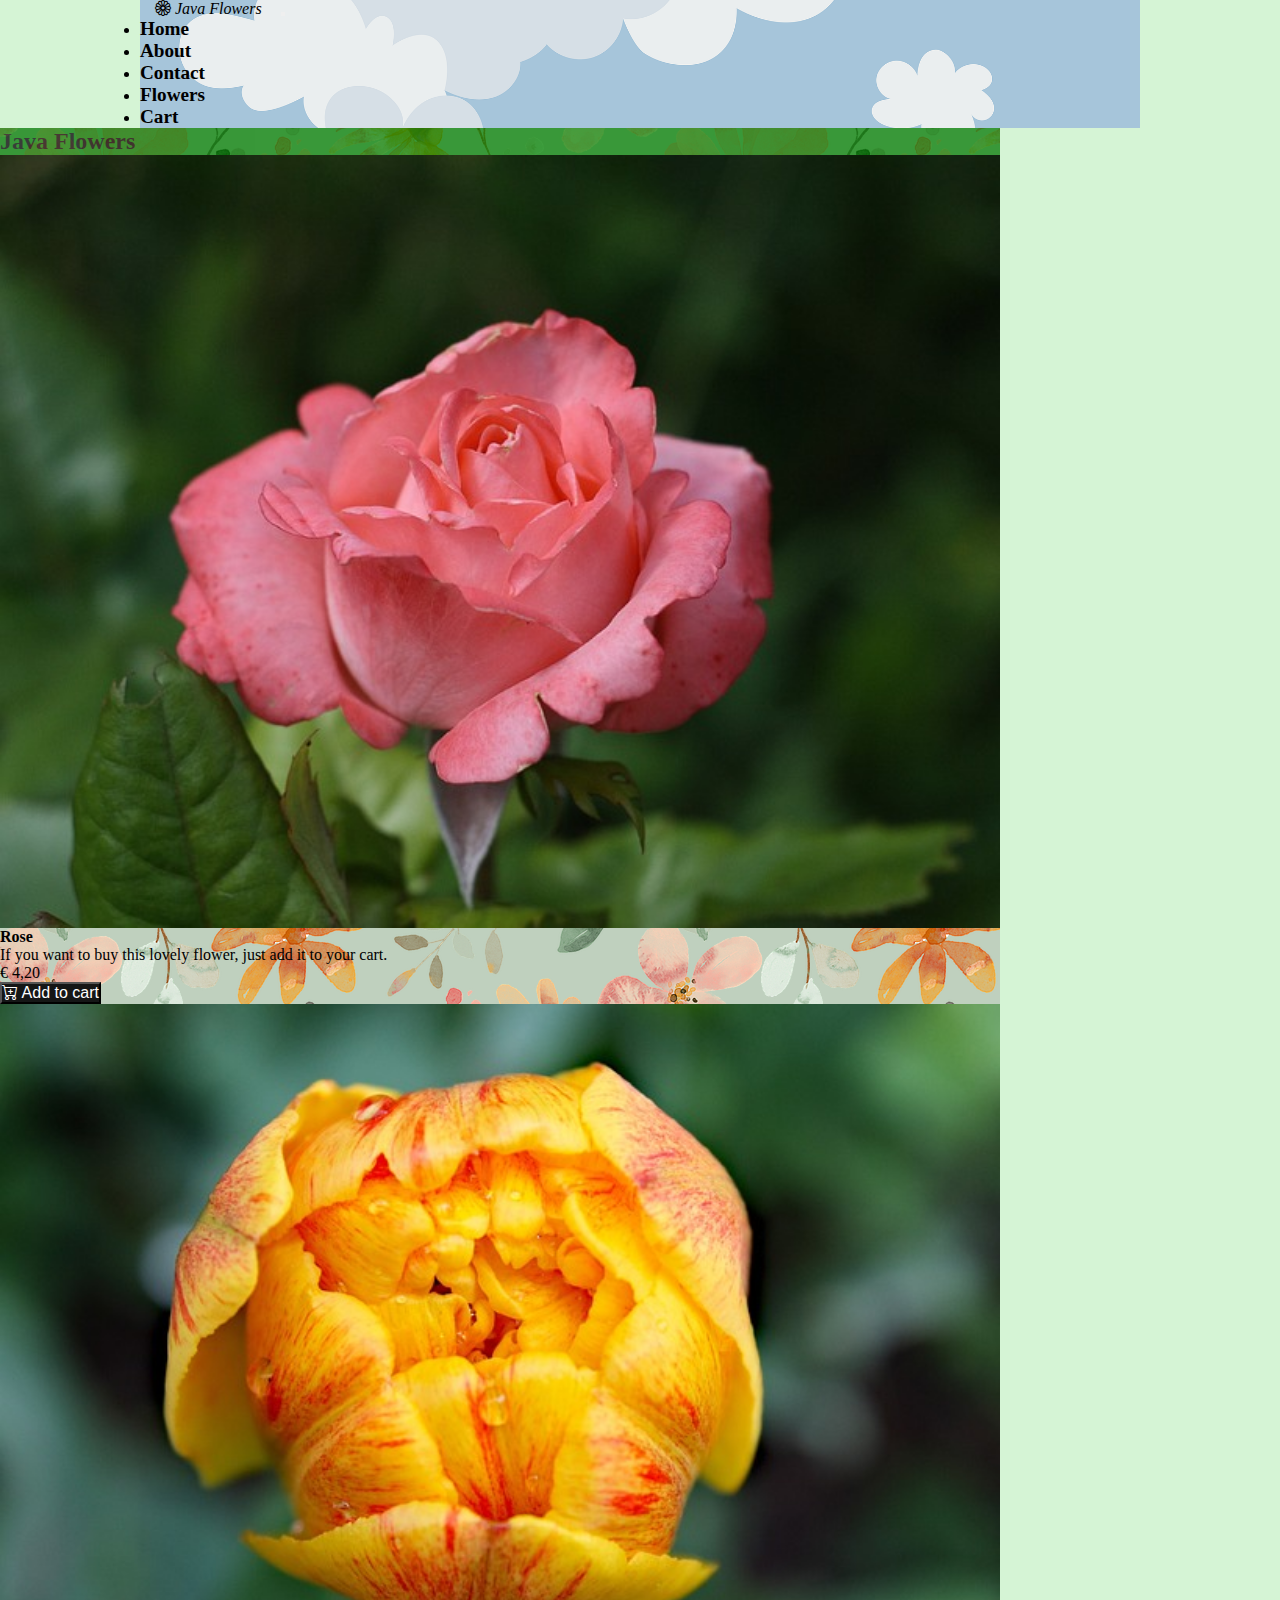
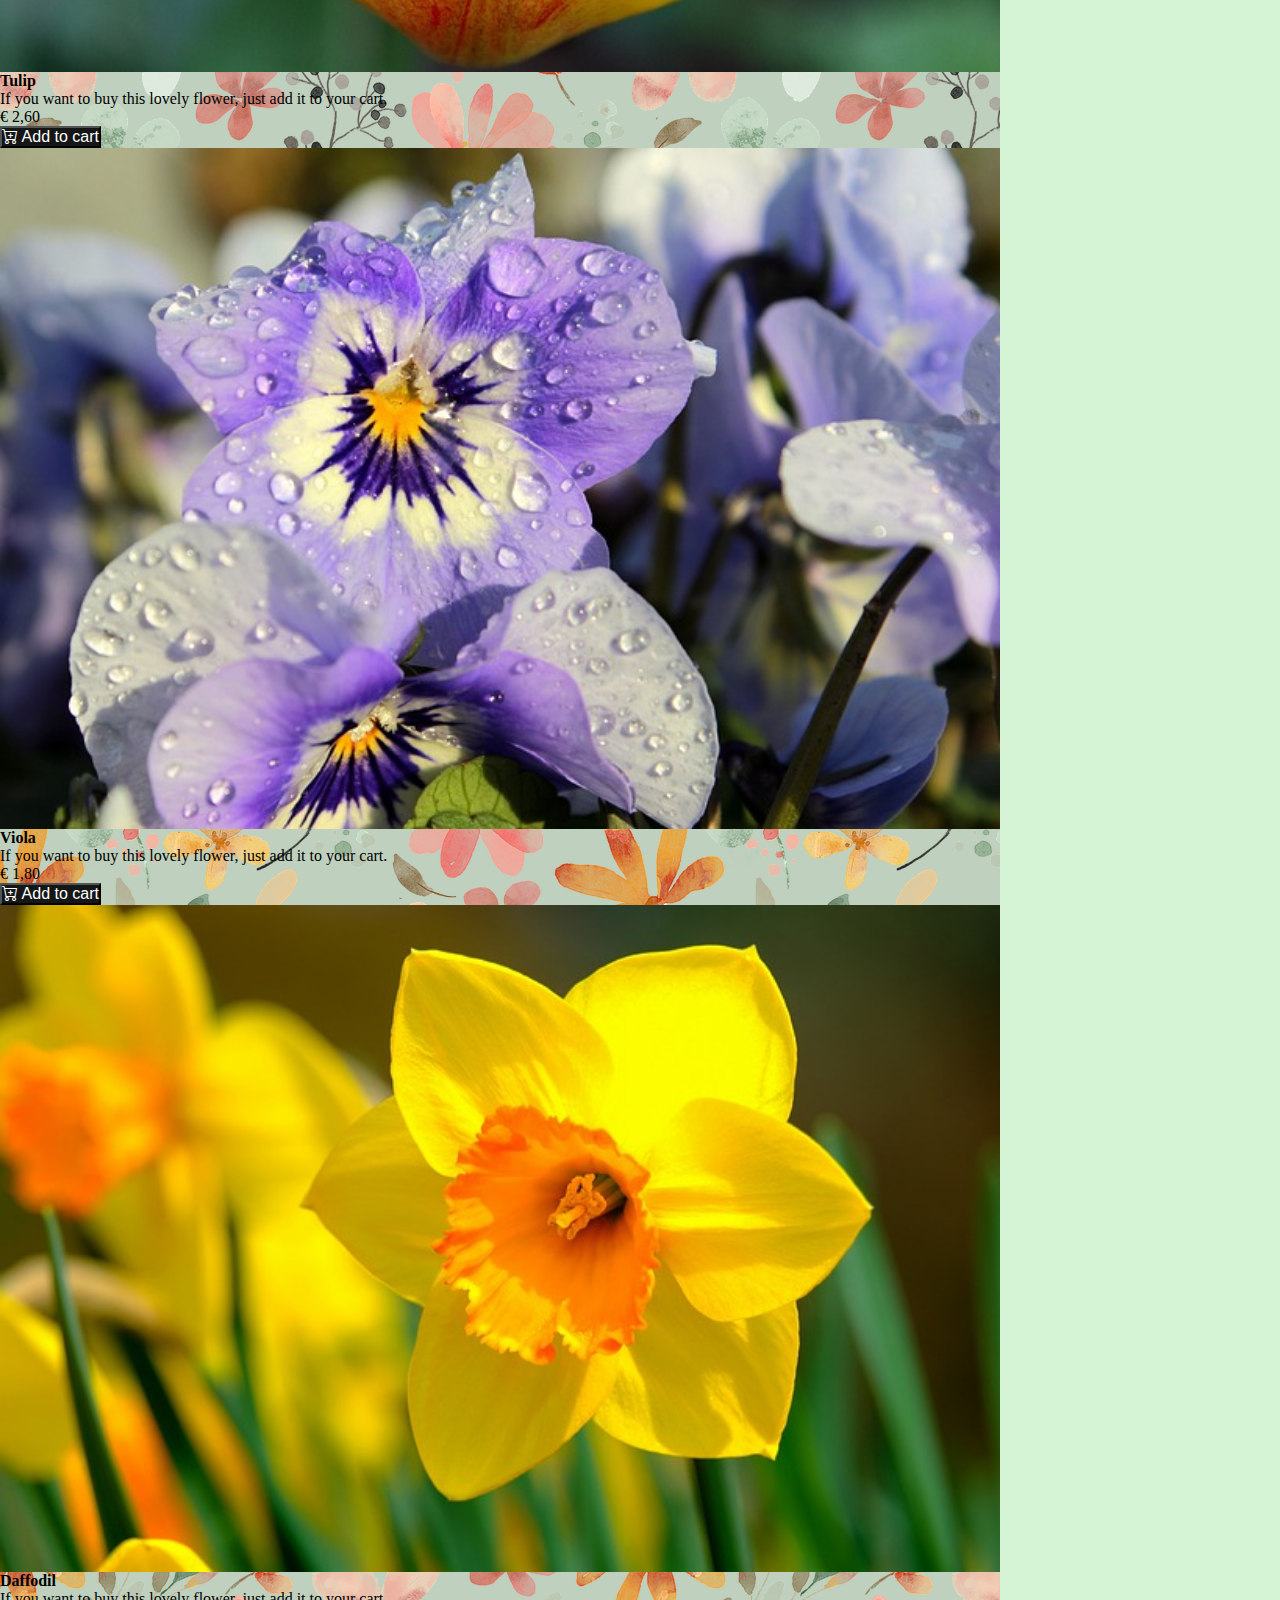
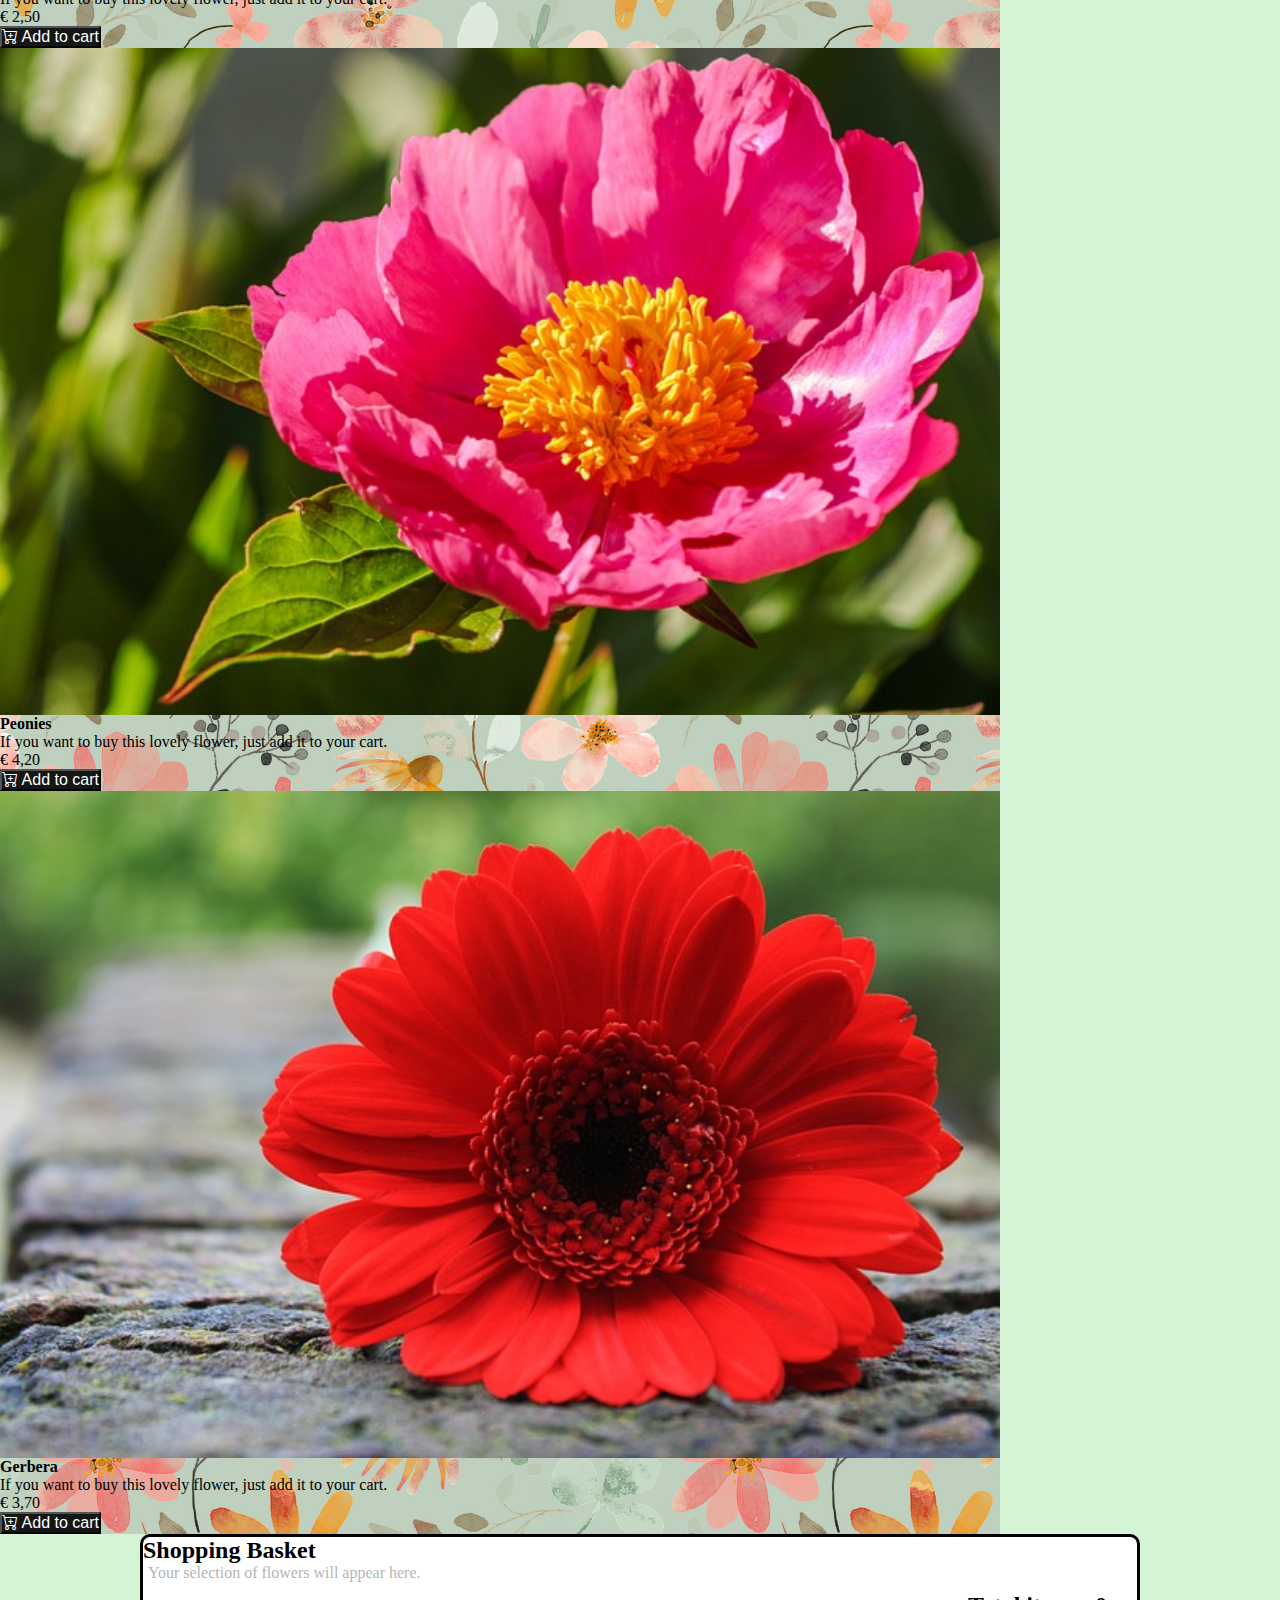
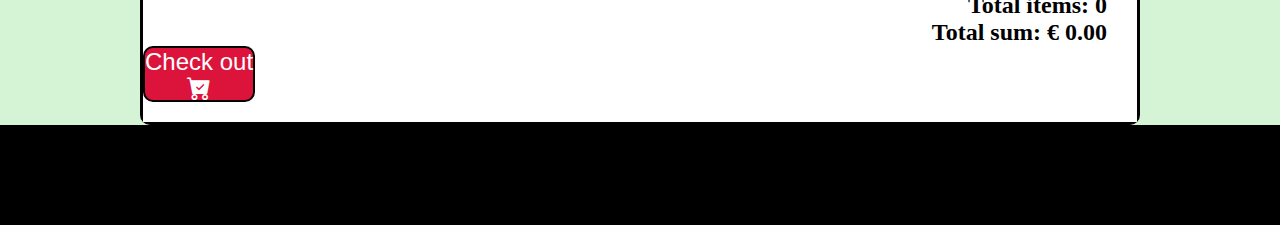
<file: index.html>
<html lang="en">

<head>
    <meta charset="UTF-8">
    <meta http-equiv="X-UA-Compatible" content="IE=edge">
    <meta name="viewport" content="width=device-width, initial-scale=1.0">
    <title>Java Florist</title>
    <link rel="icon" href="#">
    <link href="https://cdn.jsdelivr.net/npm/bootstrap@5.0.2/dist/css/bootstrap.min.css" rel="stylesheet"
        integrity="sha384-EVSTQN3/azprG1Anm3QDgpJLIm9Nao0Yz1ztcQTwFspd3yD65VohhpuuCOmLASjC" crossorigin="anonymous">
    <link rel="stylesheet" href="https://cdn.jsdelivr.net/npm/bootstrap-icons@1.9.1/font/bootstrap-icons.css">
    <link rel="stylesheet" href="./CSS/styles.css" />

</head>

<body>
    <nav class="navbar navbar-expand-lg navbar-light mynav rounded-bottom">
        <div class="container-fluid">
            <a class="navbar-brand" href="#"> <i class="bi bi-flower1 display-4 text-success"> <span class="h2 text-success">Java Flowers</span></i>
            </a>
            <button class="navbar-toggler" type="button" data-bs-toggle="collapse"
                data-bs-target="#navbarSupportedContent" aria-controls="navbarSupportedContent" aria-expanded="false"
                aria-label="Toggle navigation">
                <span class="navbar-toggler-icon"></span>
            </button>
            <div class="collapse navbar-collapse" id="navbarSupportedContent">
                <ul class="navbar-nav mb-2 mb-lg-0">
                    <li class="nav-item">
                        <a class="nav-link active" aria-current="page" href="#">Home</a>
                    </li>
                    <li class="nav-item">
                        <a class="nav-link active" aria-current="page" href="#">About</a>
                    </li>
                    <li class="nav-item">
                        <a class="nav-link active" aria-current="page" href="#">Contact</a>
                    </li>
                    <li class="nav-item">
                        <a class="nav-link active" aria-current="page" href="#">Flowers</a>
                    </li>
                    <li class="nav-item">
                        <a class="nav-link active" aria-current="page" href="#cart">Cart</a>
                    </li>
                </ul>

            </div>
        </div>
    </nav>
    <!-- here ends navbar -->
    <!-- products container -->
    <div class="container-fluid myContainer px-3 pb-2">
        <h2 class="text-center rounded py-3 hero-title text-white fw-bold mb-3">Java  Flowers</h2>
        <div
            class="products row row-cols-1 row-cols-sm-2 row-cols-md-3 mb-3">
            <!-- rendered flowers -->
        </div>
    </div>

    <!--cart starts here  -->
    <div class="cart my-2" id="cart">
        <h2 class="basket-title text-center text-white p-3 fw-bold mb-0">Shopping Basket</h2>
        <div class="cart-items">
            <!-- cart row / this is only a place holder-->
            <p class="display-5 text-center mt-4">Your selection of flowers will appear here.</p>
        </div>
        <!-- place holder ends here -->

        <!-- end cart row -->
        <div id="total" class="cart-total me-0 pb-2 text-center text-sm-end">
            <p class="cart-total-title m-0">Total items: <span id="sum-items" class="cart-total-items h4 p-0 pe-sm-5 m-0 fw-bold">0</span></p><p class="cart-total-title m-0">Total sum: <span id="price" class="cart-total-price h4 p-0 pe-sm-5 m-0 fw-bold">€
                0.00</span></p>
            <p class="mt-3"><span id="discount" class="p-1 text-center"></span></p>
        </div>
        <div class="d-flex justify-content-center cart-btn">
            <button id="btn-purchase" class="btn btn-purchase" type="button">Check out <br><i
                    class="bi bi-cart-check-fill"></i></button>
        </div>
    </div>
    <footer class="d-sm-flex justify-content-around align-items-center text-white rounded ">
        <div class="fs-5 text-center text-sm-end p-2"><i class="bi bi-c-circle"></i> by Albert Karsai (2024)</div>
        <div class="fs-5 text-center text-sm-start p-2">Meet us on 
            <i class="bi bi-twitter ms-3"></i><i class="bi bi-facebook ms-3"></i><i class="bi bi-instagram ms-3"></i><i class="bi bi-github ms-3"></i><i class="bi bi-linkedin ms-3"></i><i class="bi bi-whatsapp ms-3"></i>
        </div>
        <!--btn to top-->
        <div id="scroll-Top">
            <div class="return-to-top">
              <a href="#navbarSupportedContent"><i class="bi bi-caret-up-square"></i></a>
            </div>
          </div>
    </footer>

    <script src="script/cart.js"></script>
    <script src="https://cdn.jsdelivr.net/npm/bootstrap@5.0.2/dist/js/bootstrap.bundle.min.js"
        integrity="sha384-MrcW6ZMFYlzcLA8Nl+NtUVF0sA7MsXsP1UyJoMp4YLEuNSfAP+JcXn/tWtIaxVXM"
        crossorigin="anonymous"></script>
    </script>
</body>

</html>
</file>
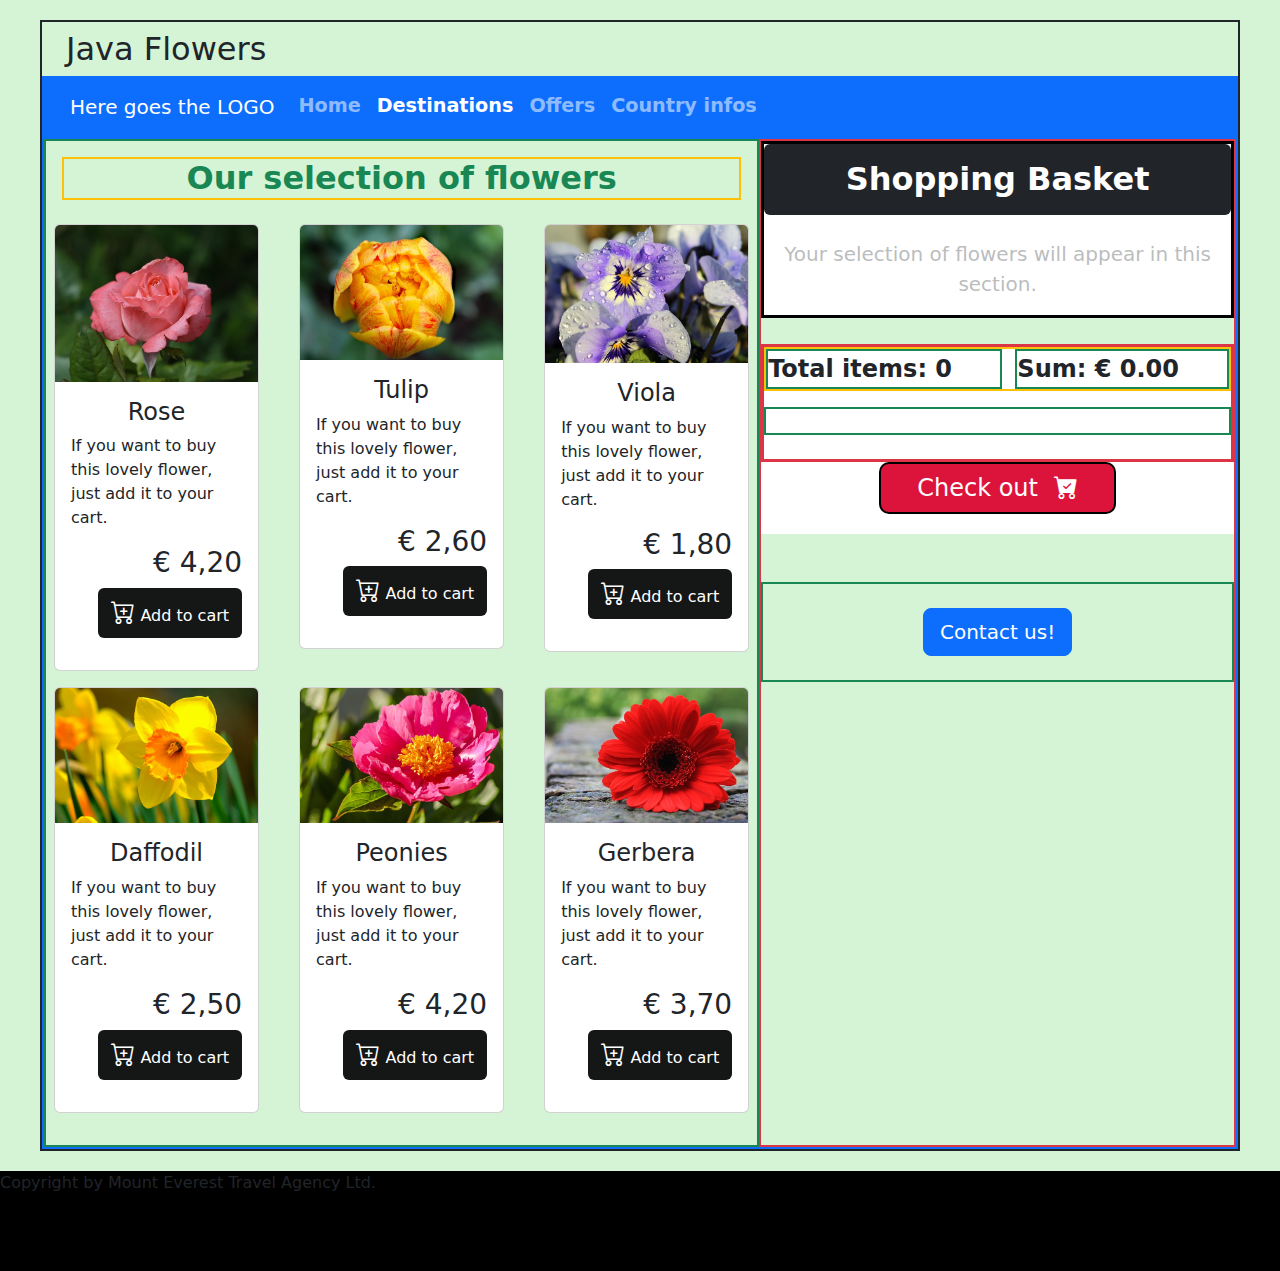
<file: Restaurant_with_Shop.html>
<!DOCTYPE html>
<html lang="en">
  <head>
    <meta charset="UTF-8" />
    <meta name="viewport" content="width=device-width, initial-scale=1.0" />
    <title>Shop cart right</title>
    <link
      href="https://cdn.jsdelivr.net/npm/bootstrap@5.3.3/dist/css/bootstrap.min.css"
      rel="stylesheet"
      integrity="sha384-QWTKZyjpPEjISv5WaRU9OFeRpok6YctnYmDr5pNlyT2bRjXh0JMhjY6hW+ALEwIH"
      crossorigin="anonymous"
    />
    <link rel="stylesheet" href="https://cdn.jsdelivr.net/npm/bootstrap-icons@1.9.1/font/bootstrap-icons.css">
    <link rel="stylesheet" href="Restaurant_with_shop.css" />
    <link rel="stylesheet" href="./style/style_cart_right.css">
  </head>

  <body>
    <div class="custom-container border border-dark border-2">
        <header>
          <div class="my-2">
            <p class="h2 my-2 ms-4">Java Flowers</p>
          </div>
          <!-- nav -->
          <nav class="navbar navbar-expand-lg bg-primary" data-bs-theme="dark">
            <div class="container-fluid">
              <a class="navbar-brand ms-3" href="#">Here goes the LOGO</a>
              <button
                class="navbar-toggler"
                type="button"
                data-bs-toggle="collapse"
                data-bs-target="#navbarNav"
                aria-controls="navbarNav"
                aria-expanded="false"
                aria-label="Toggle navigation"
              >
                <span class="navbar-toggler-icon"></span>
              </button>
              <div class="collapse navbar-collapse" id="navbarNav">
                <ul class="navbar-nav">
                  <li class="nav-item">
                    <a class="nav-link" aria-current="page" href="#">Home</a>
                  </li>
                  <li class="nav-item">
                    <a class="nav-link active" href="#">Destinations</a>
                  </li>
                  <li class="nav-item">
                    <a class="nav-link" href="#">Offers</a>
                  </li>
                  <li class="nav-item">
                    <a class="nav-link" href="#">Country infos</a>
                  </li>
                </ul>
              </div>
            </div>
          </nav>
          <!--end nav-->
        </header>

        <!--container for main section-->
        <div class="custom-container-main border border-primary border-2">
            <!--main article-->
            <div class="custom-container-article border border-success border-2 pb-2">
              <h2 class="text-center text-success fw-bold m-3 border border-warning border-2">Our selection of flowers</h2>
              <div
                  class="products row row-cols-1 row-cols-sm-2 row-cols-lg-3 mb-3">
                  <!-- rendered flowers -->
              </div>
          </div>

        <!--shopping cart-->
          <div
            id="more-info"
            class="custom-container-info border border-danger border-2">

          <!--cart starts here  -->
              <div class="cart mb-3">
                <h2 class="text-center bg-dark text-white p-3 fw-bold rounded mb-0">Shopping Basket</h2>
                <div class="cart-items">
                    <!-- cart row / this is only a place holder-->
                    <p class="text-center fs-5 mt-4">Your selection of flowers will appear in this section.</p>
                </div>
              </div>
                <!-- place holder ends here -->

              <!-- end cart row -->
              <div id="total" class="cart-total me-0 pb-2 text-center text-sm-end border border-danger border-3">
                <div class="d-flex justify-content-between flex-wrap border border-warning border-2">
                  <p class="cart-total-title m-0 border border-success border-2">Total items: <span id="sum-items" class="cart-total-items h4 p-0 pe-sm-5 m-0 fw-bold">0</span></p>
                  <p class="cart-total-title m-0 border border-success border-2">Sum: <span id="price" class="cart-total-price h4 p-0 pe-sm-5 m-0 fw-bold">€
                      0.00</span></p>
                    </div>
                  <p class="mt-3 border border-success border-2"><span id="discount" class="p-1 text-center"></span></p>
              </div>
              <div class="d-flex justify-content-center cart-btn">
                  <button id="btn-purchase" class="btn btn-purchase w-50" type="button">Check out<i
                          class="bi bi-cart-check-fill ms-3"></i></button>
              </div>

              <!--contact button to open form-->
              <div
              id="contact-btn"
              class="text-center mt-5 border border-success border-2 p-4"
              >
              <button
                type="button"
                class="btn btn-primary btn-lg"
                data-bs-toggle="modal"
                data-bs-target="#staticBackdrop"
              >
                Contact us!
              </button>

          </div>

      </div>
        
          
          

            <!-- Modal -->
            <div
              class="modal fade"
              id="staticBackdrop"
              data-bs-backdrop="static"
              data-bs-keyboard="false"
              tabindex="-1"
              aria-labelledby="staticBackdropLabel"
              aria-hidden="true"
            >
              <div
                class="modal-dialog modal-dialog-centered modal-dialog-scrollable modal-lg"
              >
                <div class="modal-content">
                  <div class="modal-header">
                    <h1 class="modal-title fs-5" id="staticBackdropLabel">
                      Get our offer on your Vietnam trip
                    </h1>
                    <button
                      type="button"
                      class="btn-close"
                      data-bs-dismiss="modal"
                      aria-label="Close"
                    ></button>
                  </div>
                  <div class="modal-body">
                    <form class="row g-3">
                      <div class="col-md-6">
                        <label for="inputEmail4" class="form-label"
                          >Email</label
                        >
                        <input
                          type="email"
                          class="form-control"
                          id="inputEmail4"
                        />
                      </div>
                      <div class="col-md-6">
                        <label for="inputPassword4" class="form-label"
                          >Password</label
                        >
                        <input
                          type="password"
                          class="form-control"
                          id="inputPassword4"
                        />
                      </div>
                      <div class="col-12">
                        <label for="inputAddress" class="form-label"
                          >Address</label
                        >
                        <input
                          type="text"
                          class="form-control"
                          id="inputAddress"
                          placeholder="1234 Main St"
                        />
                      </div>
                      <div class="col-12">
                        <label for="inputAddress2" class="form-label"
                          >Address 2</label
                        >
                        <input
                          type="text"
                          class="form-control"
                          id="inputAddress2"
                          placeholder="Apartment, studio, or floor"
                        />
                      </div>
                      <div class="col-md-6">
                        <label for="inputCity" class="form-label">City</label>
                        <input
                          type="text"
                          class="form-control"
                          id="inputCity"
                        />
                      </div>
                      <div class="col-md-4">
                        <label for="inputState" class="form-label">State</label>
                        <select id="inputState" class="form-select">
                          <option selected>Choose...</option>
                          <option>...</option>
                        </select>
                      </div>
                      <div class="col-md-2">
                        <label for="inputZip" class="form-label">Zip</label>
                        <input type="text" class="form-control" id="inputZip" />
                      </div>
                      <div class="col-12">
                        <div class="form-check">
                          <input
                            class="form-check-input"
                            type="checkbox"
                            id="gridCheck"
                          />
                          <label class="form-check-label" for="gridCheck">
                            Check me out
                          </label>
                        </div>
                      </div>
                      <div class="col-12">
                        <button type="submit" class="btn btn-primary">
                          Sign in
                        </button>
                      </div>
                    </form>
                  </div>
                  <div class="modal-footer">
                    <button
                      type="button"
                      class="btn btn-secondary"
                      data-bs-dismiss="modal"
                    >
                      Close
                    </button>
                    <button type="button" class="btn btn-primary">
                      Send your order
                    </button>
                  </div>
                </div>
              </div>
            </div>
          </div>
        </div>
      </div>

      <!--footer section-->
      <footer>
        <p>Copyright by Mount Everest Travel Agency Ltd.</p>
      </footer>

      <!-- container div -->
    </div>

    <script
      src="https://cdn.jsdelivr.net/npm/bootstrap@5.3.3/dist/js/bootstrap.bundle.min.js"
      integrity="sha384-YvpcrYf0tY3lHB60NNkmXc5s9fDVZLESaAA55NDzOxhy9GkcIdslK1eN7N6jIeHz"
      crossorigin="anonymous"
    ></script>

    <script src="./script/cart_right.js"></script>
  </body>
</html>
</file>
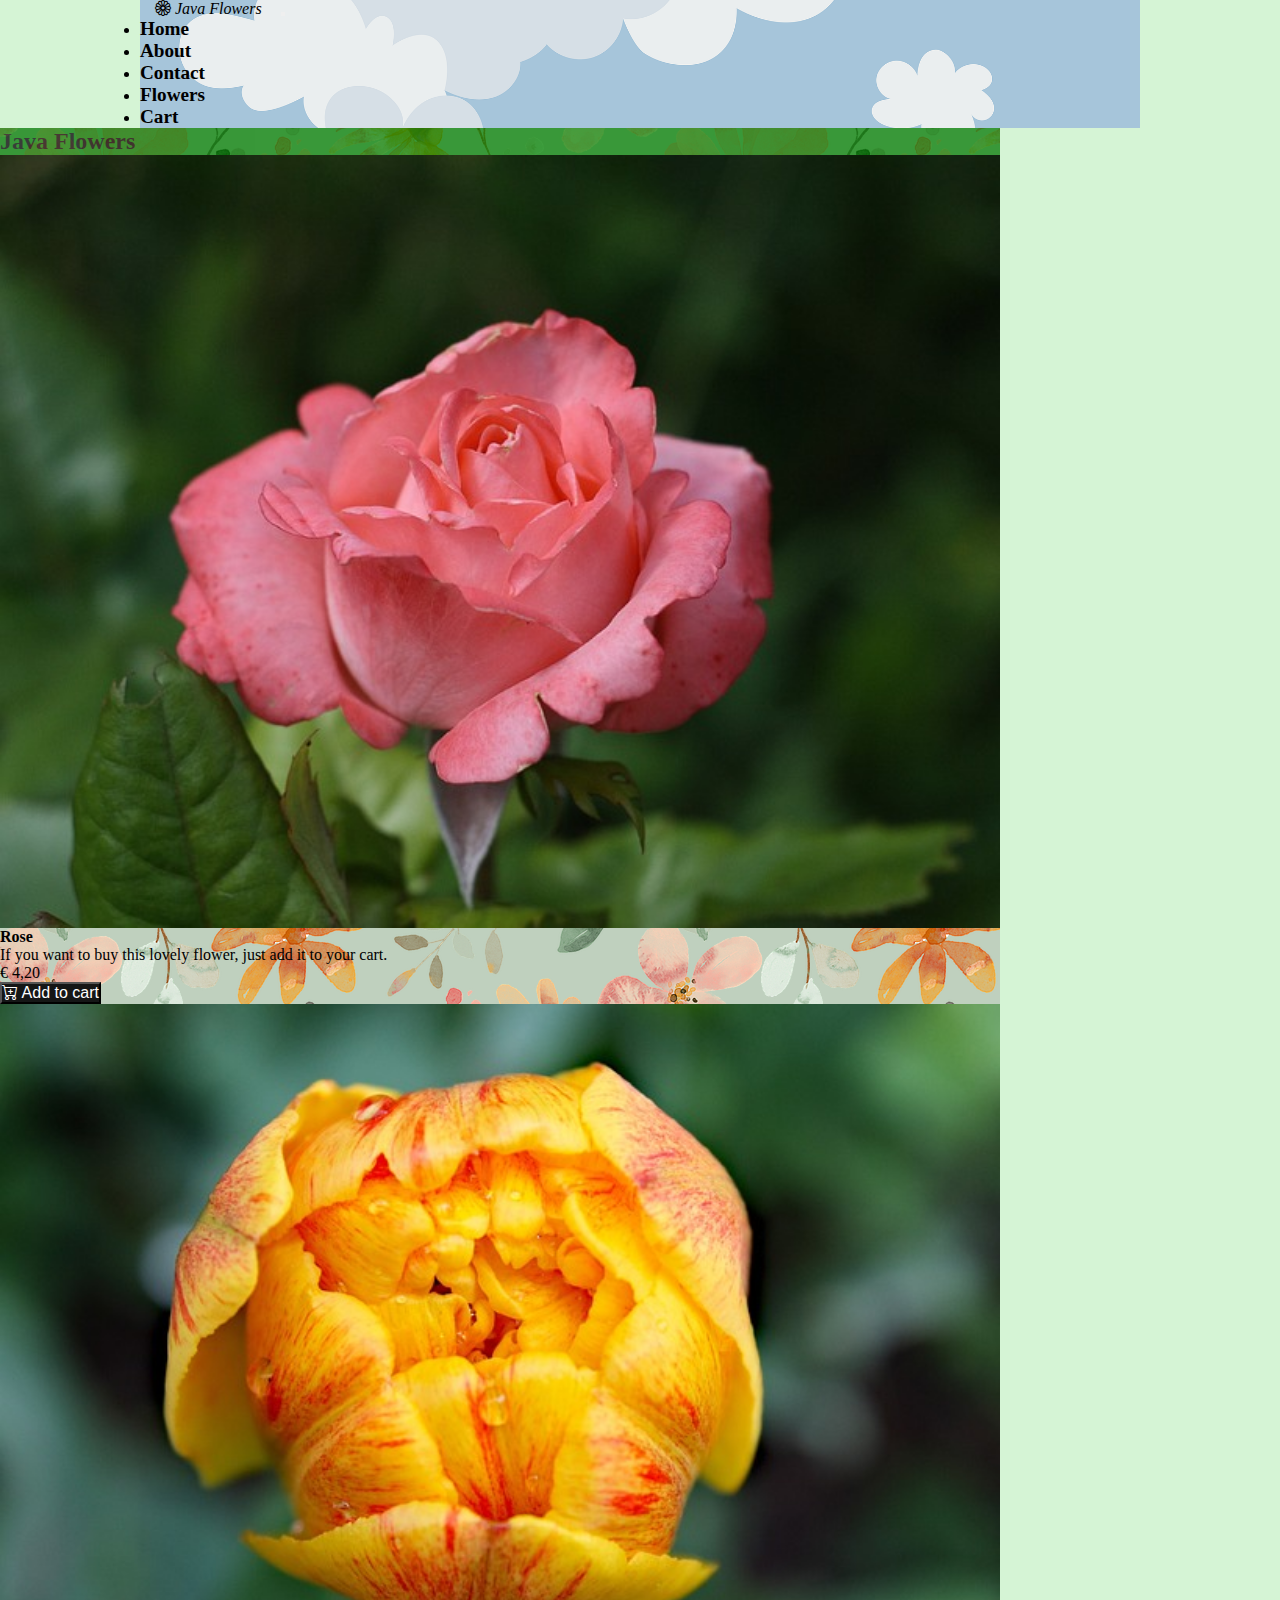
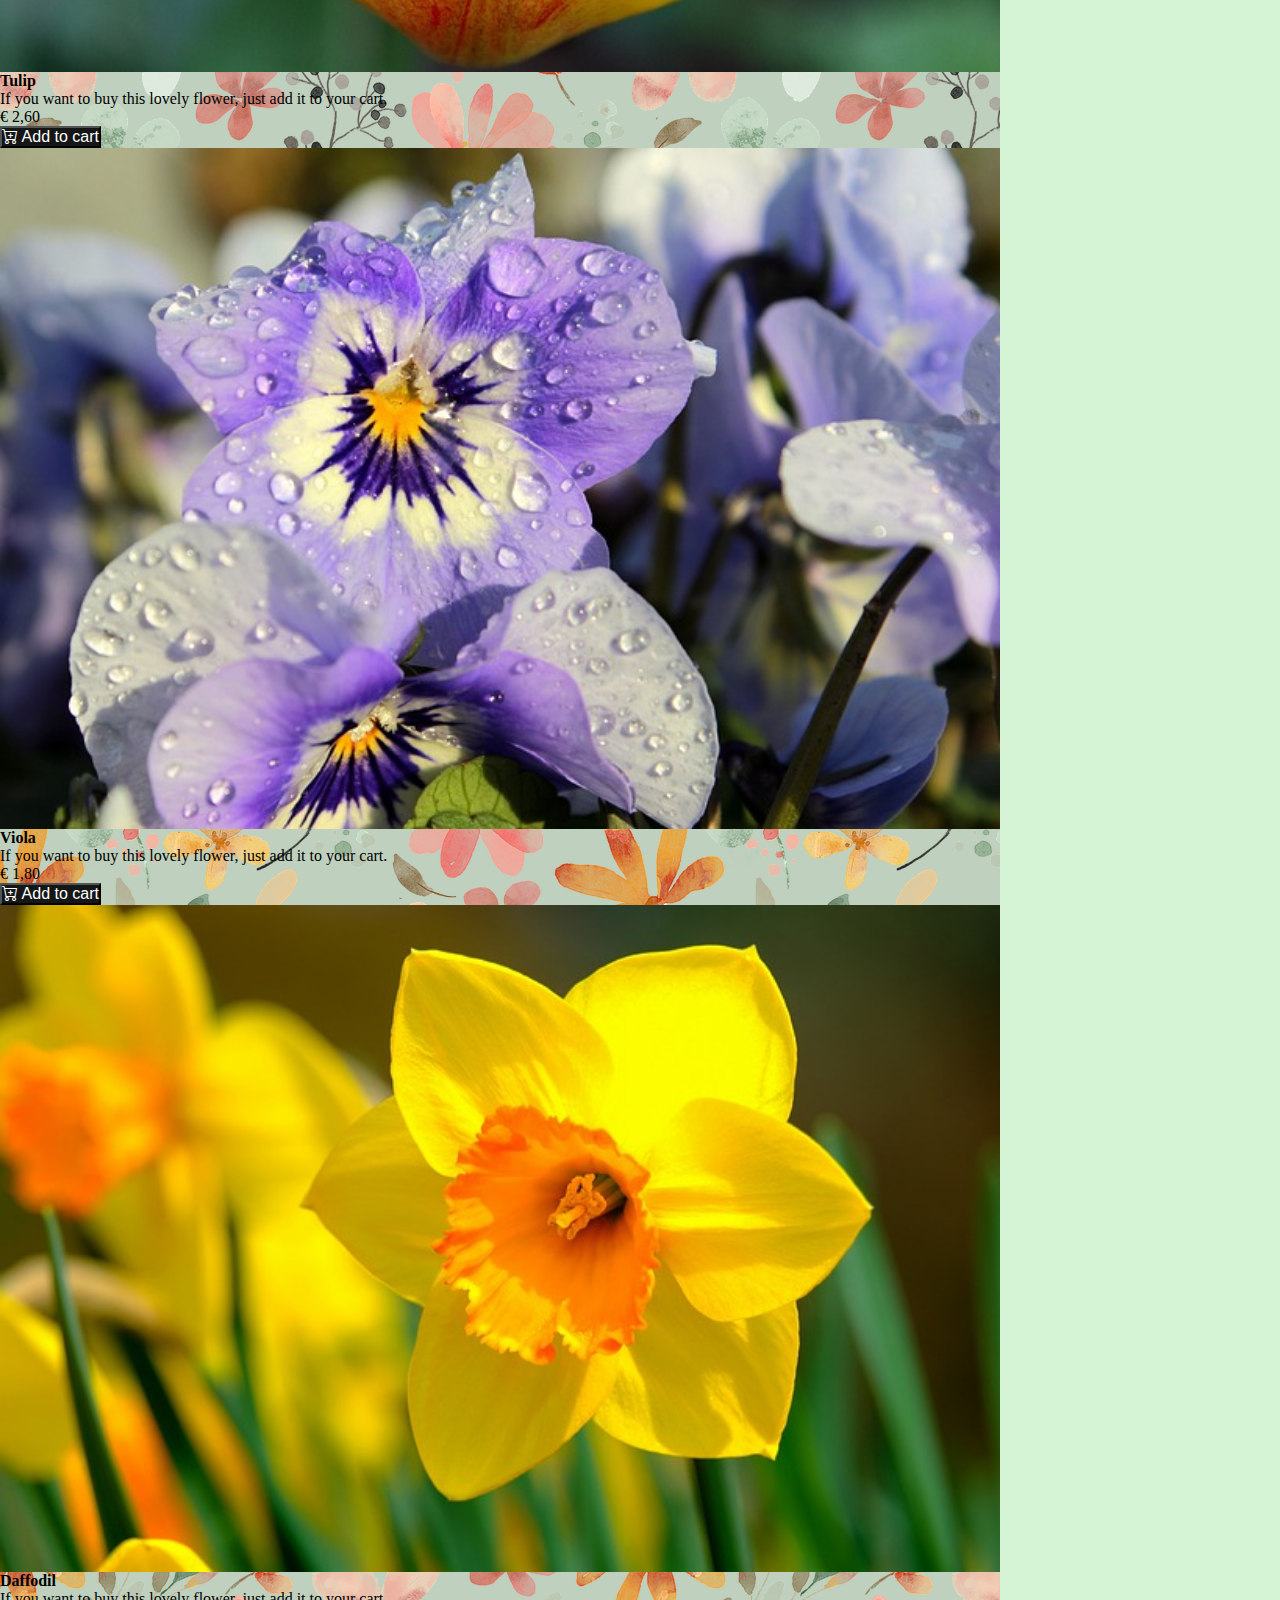
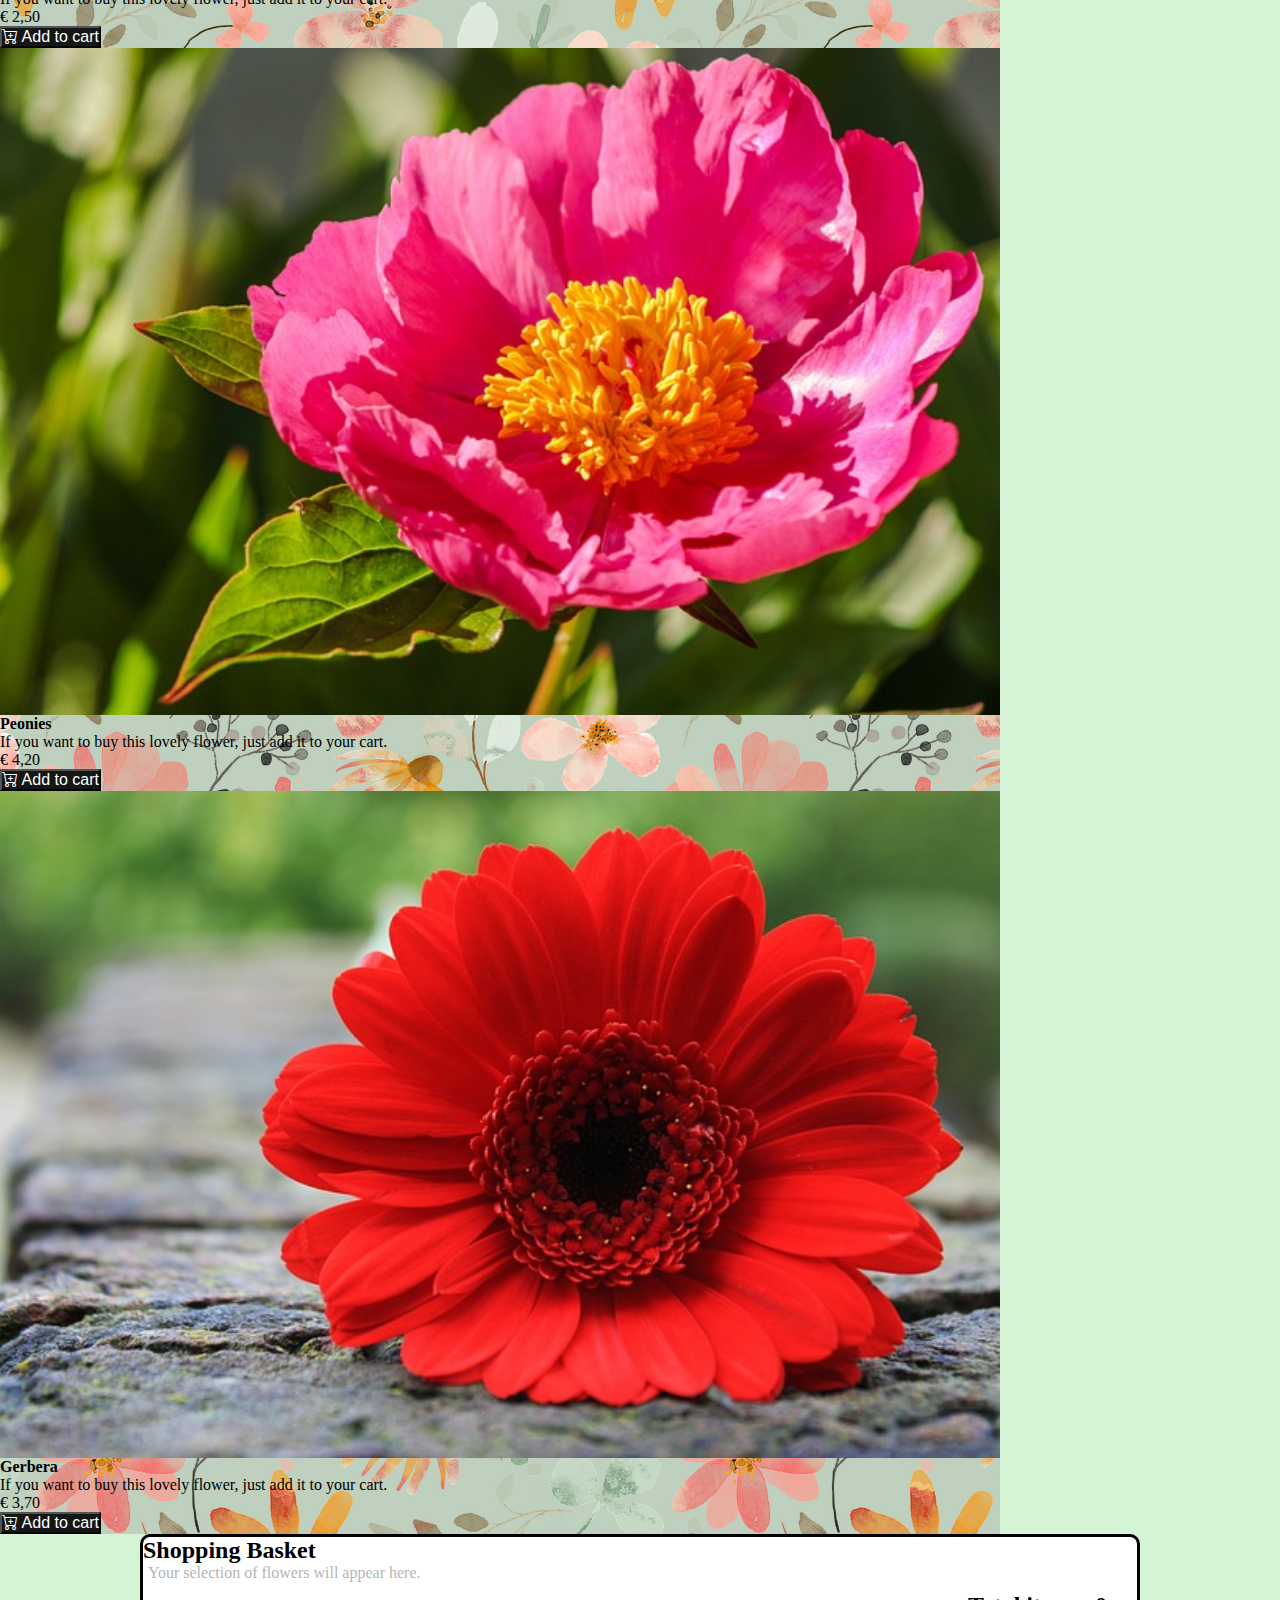
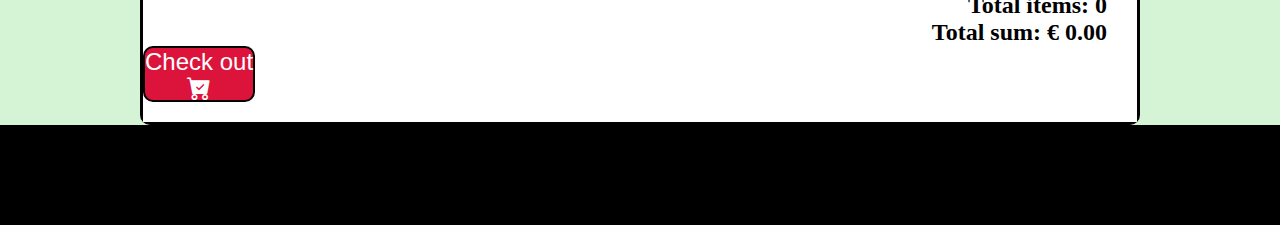
<file: shop.html>
<html lang="en">

<head>
    <meta charset="UTF-8">
    <meta http-equiv="X-UA-Compatible" content="IE=edge">
    <meta name="viewport" content="width=device-width, initial-scale=1.0">
    <title>Java Florist</title>
    <link rel="icon" href="#">
    <link href="https://cdn.jsdelivr.net/npm/bootstrap@5.0.2/dist/css/bootstrap.min.css" rel="stylesheet"
        integrity="sha384-EVSTQN3/azprG1Anm3QDgpJLIm9Nao0Yz1ztcQTwFspd3yD65VohhpuuCOmLASjC" crossorigin="anonymous">
    <link rel="stylesheet" href="https://cdn.jsdelivr.net/npm/bootstrap-icons@1.9.1/font/bootstrap-icons.css">
    <link rel="stylesheet" href="./CSS/styles.css" />

</head>

<body>
    <nav class="navbar navbar-expand-lg navbar-light mynav rounded-bottom">
        <div class="container-fluid">
            <a class="navbar-brand" href="#"> <i class="bi bi-flower1 display-4 text-success"> <span class="h2 text-success">Java Flowers</span></i>
            </a>
            <button class="navbar-toggler" type="button" data-bs-toggle="collapse"
                data-bs-target="#navbarSupportedContent" aria-controls="navbarSupportedContent" aria-expanded="false"
                aria-label="Toggle navigation">
                <span class="navbar-toggler-icon"></span>
            </button>
            <div class="collapse navbar-collapse" id="navbarSupportedContent">
                <ul class="navbar-nav mb-2 mb-lg-0">
                    <li class="nav-item">
                        <a class="nav-link active" aria-current="page" href="#">Home</a>
                    </li>
                    <li class="nav-item">
                        <a class="nav-link active" aria-current="page" href="#">About</a>
                    </li>
                    <li class="nav-item">
                        <a class="nav-link active" aria-current="page" href="#">Contact</a>
                    </li>
                    <li class="nav-item">
                        <a class="nav-link active" aria-current="page" href="#">Flowers</a>
                    </li>
                    <li class="nav-item">
                        <a class="nav-link active" aria-current="page" href="#cart">Cart</a>
                    </li>
                </ul>

            </div>
        </div>
    </nav>
    <!-- here ends navbar -->
    <!-- products container -->
    <div class="container-fluid myContainer px-3 pb-2">
        <h2 class="text-center rounded py-3 hero-title text-white fw-bold mb-3">Java  Flowers</h2>
        <div
            class="products row row-cols-1 row-cols-sm-2 row-cols-md-3 mb-3">
            <!-- rendered flowers -->
        </div>
    </div>

    <!--cart starts here  -->
    <div class="cart mb-3" id="cart">
        <h2 class="text-center bg-dark text-white p-3 fw-bold rounded mb-0">Shopping Basket</h2>
        <div class="cart-items">
            <!-- cart row / this is only a place holder-->
            <p class="display-5 text-center mt-4">Your selection of flowers will appear here.</p>
        </div>
        <!-- place holder ends here -->

        <!-- end cart row -->
        <div id="total" class="cart-total me-0 pb-2 text-center text-sm-end">
            <p class="cart-total-title m-0">Total items: <span id="sum-items" class="cart-total-items h4 p-0 pe-sm-5 m-0 fw-bold">0</span></p><p class="cart-total-title m-0">Total sum: <span id="price" class="cart-total-price h4 p-0 pe-sm-5 m-0 fw-bold">€
                0.00</span></p>
            <p class="mt-3"><span id="discount" class="p-1 text-center"></span></p>
        </div>
        <div class="d-flex justify-content-center cart-btn">
            <button id="btn-purchase" class="btn btn-purchase" type="button">Check out <br><i
                    class="bi bi-cart-check-fill"></i></button>
        </div>
    </div>
    <footer class="d-sm-flex justify-content-around align-items-center text-white rounded ">
        <div class="fs-5 text-center text-sm-end p-2"><i class="bi bi-c-circle"></i> by Albert Karsai (2024)</div>
        <div class="fs-5 text-center text-sm-start p-2">Meet us on 
            <i class="bi bi-twitter ms-3"></i><i class="bi bi-facebook ms-3"></i><i class="bi bi-instagram ms-3"></i><i class="bi bi-github ms-3"></i><i class="bi bi-linkedin ms-3"></i><i class="bi bi-whatsapp ms-3"></i>
        </div>
    </footer>

    <script src="script/cart.js"></script>
    <script src="https://cdn.jsdelivr.net/npm/bootstrap@5.0.2/dist/js/bootstrap.bundle.min.js"
        integrity="sha384-MrcW6ZMFYlzcLA8Nl+NtUVF0sA7MsXsP1UyJoMp4YLEuNSfAP+JcXn/tWtIaxVXM"
        crossorigin="anonymous"></script>
    </script>
</body>

</html>
</file>
<file: CSS/styles.css>
* {
  margin: 0;
  padding: 0;
  box-sizing: border-box;
}
/* :root {
    --cf-color: rgb(149, 10, 10);
  } */

body {
  background-color: rgb(213, 244, 213);
}

a {
  color: inherit;
  text-decoration: none;
}
.mynav {
  background-color: #b4d2e7;
  background-image: url("../images/clouds-7613361_1920.png");
  /* background-repeat: repeat; */
  background-size: cover;
  min-height: 100px;
  max-width: 1000px !important; /*in case of a xxl screen*/
  margin: 0 auto;
}
.nav-link {
  font-weight: bold;
  font-size: larger;
}

.myContainer {
  background-color: rgba(158, 154, 154, 0.4);
  padding: 0;
  background-image: url("../images/flowers-7910753_640.png");
  background-repeat: repeat;
  max-width: 1000px !important;
}
.hero-title {
  background-color: green;
  opacity: 0.7;
}

.bi-flower1 {
  margin: 0 15px;
}

.product {
  transition: all 0.2s ease-in-out;
}

.product:hover {
  transform: scale(1.02);
}

.product-button {
  background-color: #151616;
  color: white;
  font-size: 1em;
}

.product-button:hover {
  background-color: crimson;
  color: #eff1f5;
  box-shadow: 10px 10px 25px -10px rgba(0, 0, 0, 0.75);
  -webkit-box-shadow: 10px 10px 25px -10px rgba(0, 0, 0, 0.75);
  -moz-box-shadow: 10px 10px 25px -10px rgba(0, 0, 0, 0.75);
}
.card img {
  margin: auto;
  width: 100%;
}
.cart {
  max-width: 1000px;
  margin: 0 auto;
  border: 3px solid black;
  border-radius: 10px;
  background-color: white;
}
.cart-row {
  border-bottom: 1px solid rgb(180, 176, 176);
  width: 100%;
  background-color: #b4d2e7;
}

.cart-item-image {
  width: 75px;
  height: auto;
  border-radius: 10px;
}

.cart-items p {
  opacity: 0.3;
  padding: 0px 5px;
}

.cart-total {
  font-weight: bold;
  text-align: end;
  margin-top: 10px;
  margin-right: 10px;
  background-color: white;
}

.cart-btn {
  background-color: white;
}

.cart-total-title {
  font-size: 1.5em;
  margin-right: 20px;
}

#discount {
  margin-right: 5vw;
}

.btn-purchase {
  font-size: 1.5em;
  background-color: crimson;
  color: white;
  border: 2px solid black;
  border-radius: 10px;
  margin-bottom: 20px;
}

.btn-purchase:hover {
  background-color: white;
  color: crimson;
  box-shadow: 10px 10px 25px -10px rgba(0, 0, 0, 0.75);
  -webkit-box-shadow: 10px 10px 25px -10px rgba(0, 0, 0, 0.75);
  -moz-box-shadow: 10px 10px 25px -10px rgba(0, 0, 0, 0.75);
}
footer {
  background-color: black;
  min-height: 100px;
  max-width: 1600px !important;
  margin: 0 auto;
}
</file>
<file: Restaurant_with_shop.css>
* {
  padding: 0;
  margin: 0;
  box-sizing: border-box;
}

.custom-container {
  max-width: 1200px;
  margin: 20px auto;
}

.custom-container-main {
  display: flex;
  width: 100%;
}

.custom-container-info {
  display: flex;
  flex-direction: column;
  width: 40%;
}

.custom-container-article {
  width: 60%;
}

/* apply changes according to device size */
@media screen and (max-width: 575px) {
  .custom-container-main {
    display: flex;
    flex-direction: column;
    width: 100%;
  }

  .custom-container-info {
    display: flex;
    flex-direction: column;
    width: 100%;
  }

  .custom-container-article {
    width: 100%;
  }
}
@media screen and (min-width: 576px) and (max-width: 992px) {
  .custom-container-main {
    display: flex;
    width: 100%;
  }

  .custom-container-info {
    display: flex;
    flex-direction: column;
    width: 40%;
  }

  .custom-container-article {
    width: 60%;
  }
}

/* @media screen and (min-width:1201px) {
    .menue { 
        grid-template-columns: repeat(3,1fr);
    }
  } */
</file>
<file: style/style_cart_right.css>
* {
  margin: 0;
  padding: 0;
  box-sizing: border-box;
}
/* :root {
  --cf-color: rgb(149, 10, 10);
} */

body {
  background-color: rgb(213, 244, 213);
}

a {
  color: inherit;
  text-decoration: none;
}
.mynav {
  background-color: #b4d2e7;
  background-image: url("../images/clouds-7613361_1920.png");
  /* background-repeat: repeat; */
  background-size: cover;
  min-height: 100px;
  max-width: 1000px !important; /*in case of a xxl screen*/
  margin: 0 auto;
}
.nav-link {
  font-weight: bold;
  font-size: larger;
}
.myContainer {
  background-color: rgba(158, 154, 154, 0.4);
  padding: 0;
  background-image: url("../images/flowers-7910753_640.png");
  background-repeat: repeat;
  max-width: 1000px !important;
}
.hero-title {
  background-color: green;
}
.product {
  transition: all 0.2s ease-in-out;
}
.product:hover {
  transform: scale(1.02);
}
.product-button {
  background-color: #151616;
  color: white;
  font-size: 1em;
}

.product-button:hover {
  background-color: crimson;
  color: #eff1f5;
  box-shadow: 10px 10px 25px -10px rgba(0, 0, 0, 0.75);
  -webkit-box-shadow: 10px 10px 25px -10px rgba(0, 0, 0, 0.75);
  -moz-box-shadow: 10px 10px 25px -10px rgba(0, 0, 0, 0.75);
}
.card img {
  margin: auto;
  width: 100%;
}
.cart {
  width: 100%;
  margin: 0 auto;
  border: 3px solid black;
  background-color: white;
}

.cart-item {
  width: 100%;
}
.cart-row {
  border-bottom: 1px solid rgb(180, 176, 176);
  width: 100%;
  background-color: #b4d2e7;
}

.cart-item-image {
  width: 75px;
  height: auto;
  border-radius: 10px;
}

.cart-items p {
  opacity: 0.3;
  padding: 0px 5px;
}

.cart-total {
  font-weight: bold;
  text-align: end;
  margin-top: 10px;
  margin-right: 10px;
  background-color: white;
}

.cart-btn {
  background-color: white;
}

.cart-total-title {
  font-size: 1.5em;
  margin-right: 20px;
}

#discount {
  margin-right: 5vw;
}

.btn-purchase {
  font-size: 1.5em;
  background-color: crimson;
  color: white;
  border: 2px solid black;
  border-radius: 10px;
  margin-bottom: 20px;
}

.btn-purchase:hover {
  background-color: white;
  color: crimson;
  box-shadow: 10px 10px 25px -10px rgba(0, 0, 0, 0.75);
  -webkit-box-shadow: 10px 10px 25px -10px rgba(0, 0, 0, 0.75);
  -moz-box-shadow: 10px 10px 25px -10px rgba(0, 0, 0, 0.75);
}
footer {
  background-color: black;
  min-height: 100px;
  max-width: 1600px !important;
  margin: 0 auto;
}
</file>
